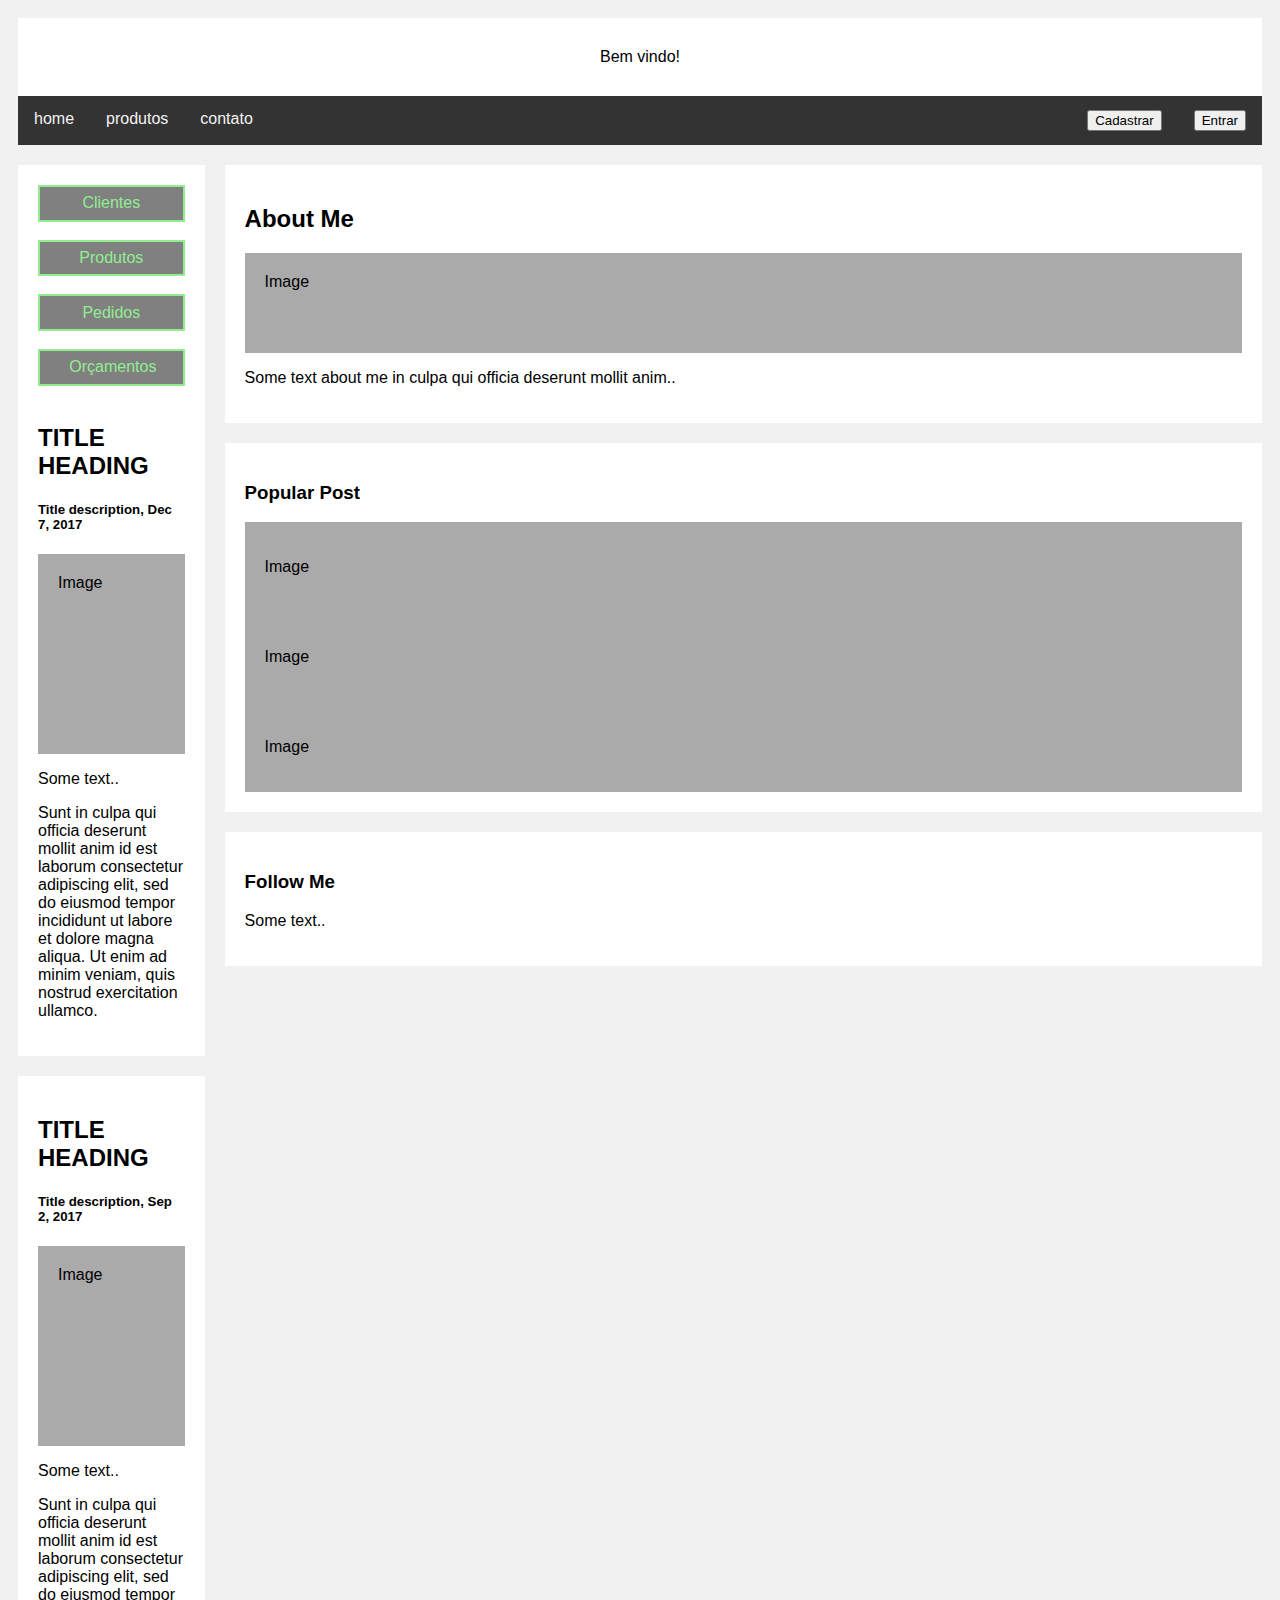
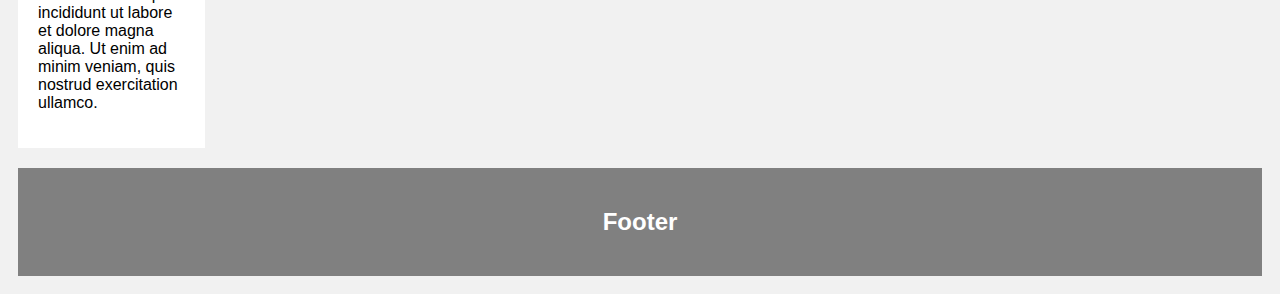
<file: index.html>
<!DOCTYPE html>
<html>
<head>
	<meta charset="utf-8">
	<link rel="stylesheet" href="pagina.css">
	<title></title>
</head>
<body>
	<div class="header">Bem vindo!</div>


	
		<div class="topnav">
			<a href="#">home</a>
      <a href="#">produtos</a>
      <a href="#">contato</a>
			<div style="float:right">
				<a href=""><button>Cadastrar</button></a>
				<a href="login.html"><button>Entrar</button></a>
			</div>
		</div>
<div class="row">
  <div class="leftcolumn">
    <div class="card">
			<a class="linkmenu" href="clientes.html">Clientes</a><br>
      <a class="linkmenu" href="produtos.html">Produtos</a><br>
      <a class="linkmenu" href="pedidos.html">Pedidos</a><br>
			<a class="linkmenu" href="clientes.html">Orçamentos</a><br>
				
			
      <h2>TITLE HEADING</h2>
      <h5>Title description, Dec 7, 2017</h5>
      <div class="fakeimg" style="height:200px;">Image</div>
      <p>Some text..</p>
      <p>Sunt in culpa qui officia deserunt mollit anim id est laborum consectetur adipiscing elit, sed do eiusmod tempor incididunt ut labore et dolore magna aliqua. Ut enim ad minim veniam, quis nostrud exercitation ullamco.</p>
    </div>
    <div class="card">
      <h2>TITLE HEADING</h2>
      <h5>Title description, Sep 2, 2017</h5>
      <div class="fakeimg" style="height:200px;">Image</div>
      <p>Some text..</p>
      <p>Sunt in culpa qui officia deserunt mollit anim id est laborum consectetur adipiscing elit, sed do eiusmod tempor incididunt ut labore et dolore magna aliqua. Ut enim ad minim veniam, quis nostrud exercitation ullamco.</p>
    </div>
  </div>
  <div class="rightcolumn">
    <div class="card">
      <h2>About Me</h2>
      <div class="fakeimg" style="height:100px;">Image</div>
      <p>Some text about me in culpa qui officia deserunt mollit anim..</p>
    </div>
    <div class="card">
      <h3>Popular Post</h3>
      <div class="fakeimg"><p>Image</p></div>
      <div class="fakeimg"><p>Image</p></div>
      <div class="fakeimg"><p>Image</p></div>
    </div>
    <div class="card">
      <h3>Follow Me</h3>
      <p>Some text..</p>
    </div>
  </div>
</div>

<div class="footer">
  <h2>Footer</h2>
</div>

</body>
</html>
</file>
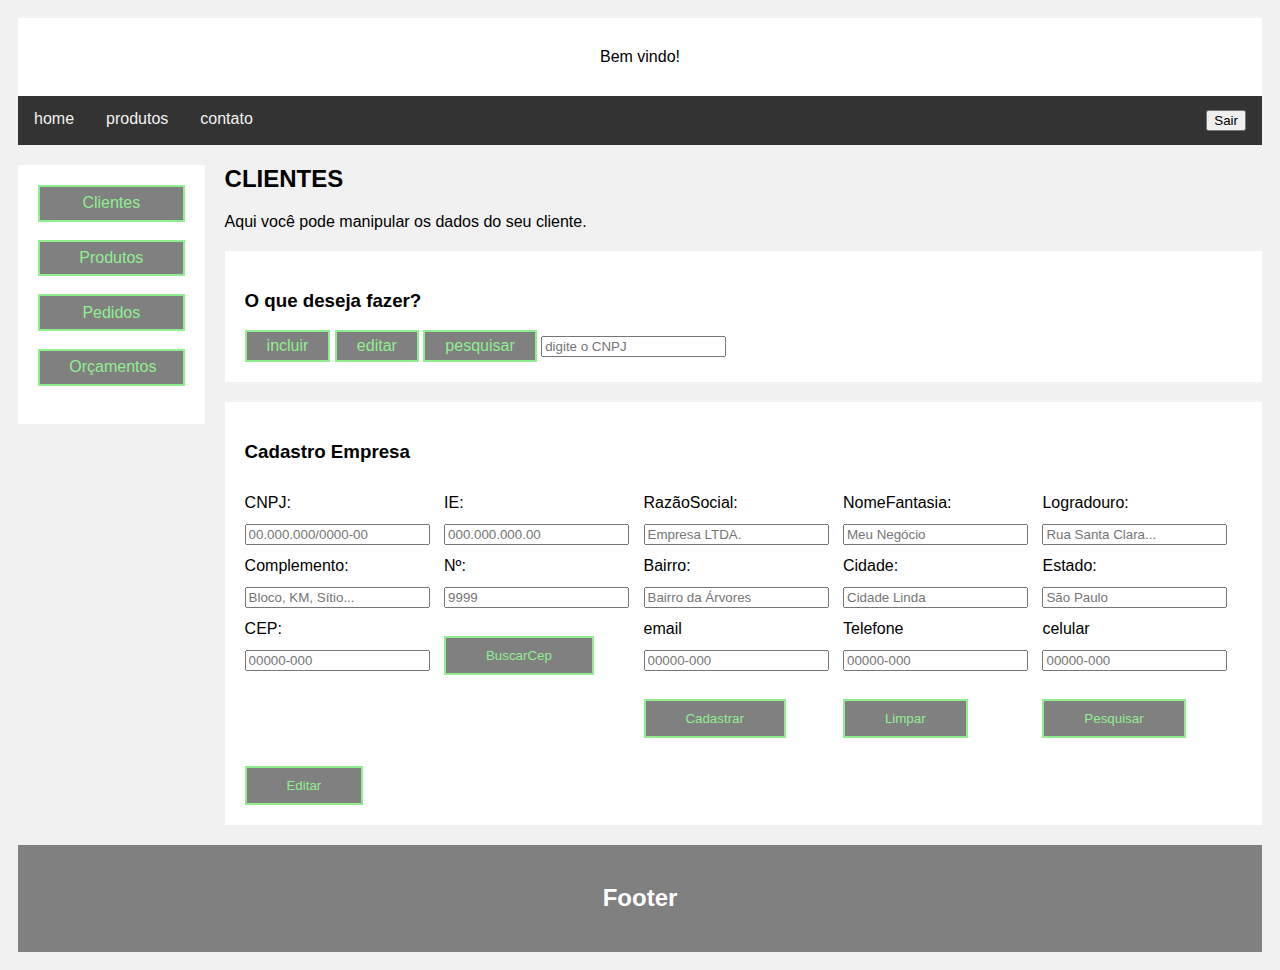
<file: clientes.html>
<!DOCTYPE html>
<html>
  <head>
    <meta charset="utf-8">
    <link rel="stylesheet" href="pagina.css">
    <title></title>
  </head>

  <body>
    <div>
      <div class="header">Bem vindo!</div>


      
      <div class="topnav">
          <a href="index.html">home</a>
          <a href="#">produtos</a>
          <a href="#">contato</a>
            <div style="float:right">
              <a href=""><button>Sair</button></a>
            </div>
      </div>

      

      <div class="row">

        <div class="leftcolumn">
          <div class="card">
            <a class="linkmenu" href="clientes.html">Clientes</a><br>
            <a class="linkmenu" href="clientes.html">Produtos</a><br>
            <a class="linkmenu" href="clientes.html">Pedidos</a><br>
            <a class="linkmenu" href="clientes.html">Orçamentos</a><br>
          </div>
        </div>
      

        <div class="rightcolumn">
          
            <h2>CLIENTES</h2>
            <p>Aqui você pode manipular os dados do seu cliente.</p>
         
            <div class="card">
              <h3>O que deseja fazer?</h3>
              <div>
                <a class="linkmenu sub" href="clientes.html">incluir</a>
                <a class="linkmenu sub" href="clientes.html">editar</a>
                <a class="linkmenu sub" href="clientes.html">pesquisar</a>
                <input  type="int" placeholder="digite o CNPJ"> </input>
              </div>
            </div>

            <div class="card">
              <h3>Cadastro Empresa</h3>
            
            <div class="row">
              
                <div>
                  <div class="col-25">
                    <label >CNPJ:</label>
                    <input type="" name="CNPJ"placeholder="00.000.000/0000-00">
                  </div>

                  <div class="col-25">
                    <label>IE:</label> 
                    <input type="" name="IE"placeholder="000.000.000.00">
                  </div>

                  <div class="col-25">
                    <label>RazãoSocial: </label>
                    <input type="" name="Razão social"placeholder="Empresa LTDA.">
                  </div>
                
                  <div class="col-25">
                      <label for="nFan">NomeFantasia:</label> 
                      <input type="" id="nfan" name="Nome Fantasia"placeholder="Meu Negócio">
                  </div>
                </div>
              
                <div>
                  <p>
                      <div class="col-25">
                        <label>Logradouro:</label>
                        <input type="" name="Logradouro"placeholder="Rua Santa Clara...">
                      </div>

                      <div class="col-25">
                        <label>Complemento:</label>
                        <input type="" name="complemento" placeholder="Bloco, KM, Sítio...">
                      </div>
                  </p>
                </div>

                <div>
                   <p>
                      <div class="col-25">
                        <label>Nº: </label>
                        <input type="" name="numero"placeholder="9999">
                      </div>
                   
                      <div class="col-25">
                        <label>Bairro: </label>
                        <input type="" name="bairro"placeholder="Bairro da Árvores">
                      </div>
                      
                      <div class="col-25">
                        <label>Cidade:</label>
                        <input type="" name="cidade"placeholder="Cidade Linda">
                      </div>
                      
                      <div class="col-25">
                        <label>Estado:</label>
                        <input type="" name="estado"placeholder="São Paulo">
                      </div>
                      <div class="col-25">
                        <label>CEP:</label>
                        <input type="" name="CEP"placeholder="00000-000">
                      </div>
                      <div class="col-25">
                       
                      <label> </label>
                        <input class="linkmenu" type="submit" name="Buscar" value="BuscarCep">
                      </div>
                        <div class="col-25">
                        <label>email</label>
                        <input type="" name="CEP"placeholder="00000-000">
                      </div>
                        <div class="col-25">
                        <label>Telefone</label>
                        <input type="" name="CEP"placeholder="00000-000">
                      </div>
                        <div class="col-25">
                        <label>celular</label>
                        <input type="" name="CEP"placeholder="00000-000">
                      </div>

                      <div class="col-25">
                        <label> </label>
                        <input class="linkmenu" type="submit" name="Buscar" value="Cadastrar">
                      </div>
                      <div class="col-25">
                        <label> </label>
                        <input class="linkmenu" type="submit" name="Buscar" value="Limpar">
                      </div>
                      <div class="col-25">
                        <label> </label>
                        <input class="linkmenu" type="submit" name="Buscar" value="Pesquisar">
                      </div>
                      <div class="col-25">
                        <label> </label>
                        <input class="linkmenu" type="submit" name="Buscar" value="Editar">
                      </div>
                   </p>
                </div>
            </div>
        </div>
      </div>
    </div>

    <div class="footer">
      <h2>Footer</h2>
    </div>

  </body>
</html>
</file>
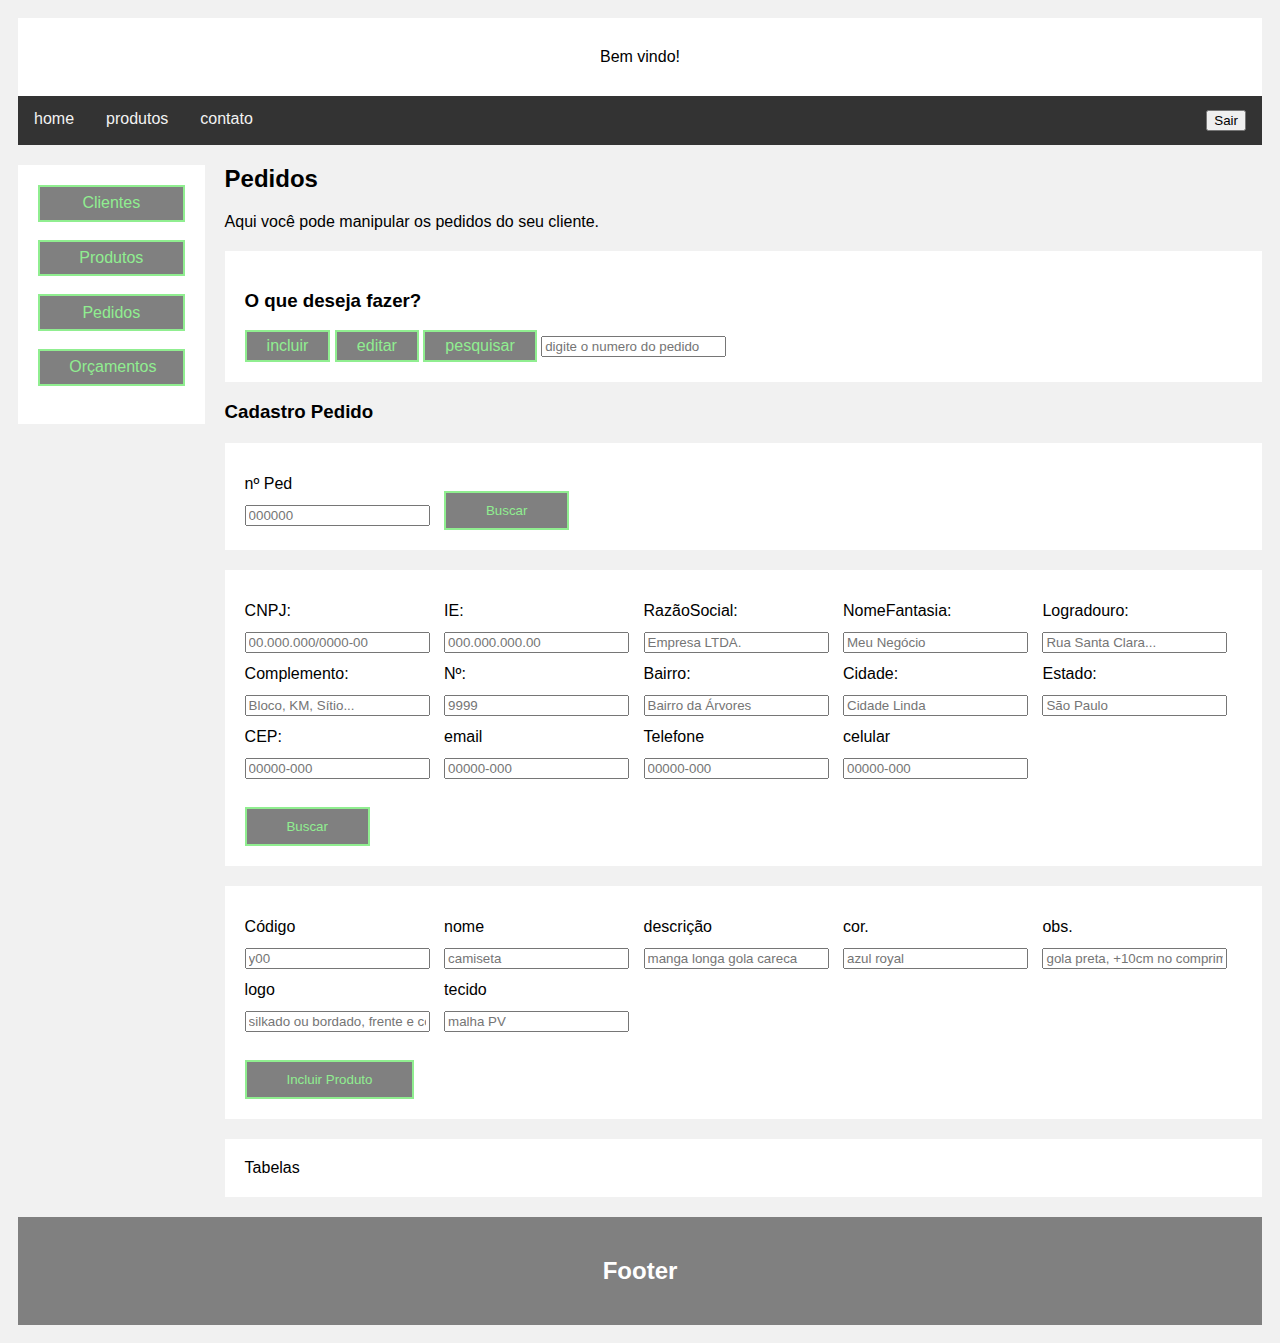
<file: pedidos.html>
<!DOCTYPE html>
<html>
  <head>
    <meta charset="utf-8">
    <link rel="stylesheet" href="pagina.css">
    <title></title>
  </head>

  <body>
    
      <div class="header">Bem vindo!</div>


      
      <div class="topnav">
          <a href="index.html">home</a>
          <a href="#">produtos</a>
          <a href="#">contato</a>
            <div style="float:right">
              <a href=""><button>Sair</button></a>
            </div>
      </div>

      

      <div class="row">

        <div class="leftcolumn">
          <div class="card">
            <a class="linkmenu" href="clientes.html">Clientes</a><br>
            <a class="linkmenu" href="produtos.html">Produtos</a><br>
            <a class="linkmenu" href="pedidos.html">Pedidos</a><br>
            <a class="linkmenu" href="clientes.html">Orçamentos</a><br>
          </div>
        </div>
      

          <div class="rightcolumn">
          
            <h2>Pedidos</h2>
            <p>Aqui você pode manipular os pedidos do seu cliente.</p>
         
            <div class="card">
              <h3>O que deseja fazer?</h3>
              <div>
                <a class="linkmenu sub" href="clientes.html">incluir</a>
                <a class="linkmenu sub" href="clientes.html">editar</a>
                <a class="linkmenu sub" href="clientes.html">pesquisar</a>
                <input  type="int" placeholder="digite o numero do pedido"> </input>
              </div>
            </div>

           
                
                <h3>Cadastro Pedido</h3>
            
                
            <div class="card">
                <div class="row">

                  <div class="col-25">
                    <label >nº Ped</label>
                    <input type="" name="numPed"placeholder="000000">
                  </div>

                     <div class="col-25">
                    <label> </label>
                    <input class="linkmenu" type="submit" name="BuscarPed" value="Buscar">
                  </div>
                </div>

            </div>
            <div class="card">
                <div class="row">
              
                  <div class="col-25">
                    <label >CNPJ:</label>
                    <input type="" name="CNPJ"placeholder="00.000.000/0000-00">
                  </div>

                  <div class="col-25">
                    <label>IE:</label> 
                    <input type="" name="IE"placeholder="000.000.000.00">
                  </div>

                  <div class="col-25">
                    <label>RazãoSocial: </label>
                    <input type="" name="Razão social"placeholder="Empresa LTDA.">
                  </div>
                
                  <div class="col-25">
                    <label for="nFan">NomeFantasia:</label> 
                    <input type="" id="nfan" name="Nome Fantasia"placeholder="Meu Negócio">
                  </div>
                  <div class="col-25">
                    <label>Logradouro:</label>
                    <input type="" name="Logradouro"placeholder="Rua Santa Clara...">
                  </div>


                  <div class="col-25">
                    <label>Complemento:</label>
                    <input type="" name="complemento" placeholder="Bloco, KM, Sítio...">
                  </div>
                  <div class="col-25">
                    <label>Nº: </label>
                    <input type="" name="numero"placeholder="9999">
                  </div>
                  <div class="col-25">
                    <label>Bairro: </label>
                    <input type="" name="bairro"placeholder="Bairro da Árvores">
                  </div>
                  <div class="col-25">
                    <label>Cidade:</label>
                    <input type="" name="cidade"placeholder="Cidade Linda">
                  </div>
                  <div class="col-25">
                    <label>Estado:</label>
                    <input type="" name="estado"placeholder="São Paulo">
                  </div>


                  <div class="col-25">
                    <label>CEP:</label>
                    <input type="" name="CEP"placeholder="00000-000">
                  </div>
               
                  <div class="col-25">
                    <label>email</label>
                    <input type="" name="CEP"placeholder="00000-000">
                  </div>
                  <div class="col-25">
                    <label>Telefone</label>
                    <input type="" name="CEP"placeholder="00000-000">
                  </div>
                  <div class="col-25">
                    <label>celular</label>
                    <input type="" name="CEP"placeholder="00000-000">
                  </div>
                </div>
              
                <div class="row">
                  <div class="col-25">
                    <label> </label>
                    <input class="linkmenu" type="submit" name="BuscarCnpj" value="Buscar">
                  </div>
             
                </div>

              </div>


            <div class="card">
                <div class="row">
              
                  <div class="col-25">
                    <label >Código</label>
                    <input type="" name="codprod"placeholder="y00">
                  </div>

                  <div class="col-25">
                    <label>nome </label> 
                    <input type="" name="nomeprod"placeholder="camiseta">
                  </div>

                  <div class="col-25">
                    <label>descrição </label>
                    <input type="" name="descprod"placeholder="manga longa gola careca">
                  </div>
                
                  <div class="col-25">
                    <label for="nFan">cor.</label> 
                    <input type="" id="nfan" name="corprod"placeholder="azul royal">
                  </div>

                  <div class="col-25">
                    <label>obs.</label>
                    <input type="" name="obsprod"placeholder="gola preta, +10cm no comprimento">
                  </div>


                  <div class="col-25">
                    <label>logo</label>
                    <input type="" name="logoprod" placeholder="silkado ou bordado, frente e costa...">
                  </div>
                      <div class="col-25">
                    <label>tecido</label>
                    <input type="" name="tecprod" placeholder="malha PV">
                  </div>
                </div>
              
                <div class="row">
                  <div class="col-25">
                    <label> </label>
                    <input class="linkmenu" type="submit" name="IncProd" value="Incluir Produto">
                  </div>
                 
              </div>
            </div>

           <div class="card">
            Tabelas
           </div>

          </div>
      </div>

    <div class="footer">
      <h2>Footer</h2>
    </div>

  </body>
</html>
</file>
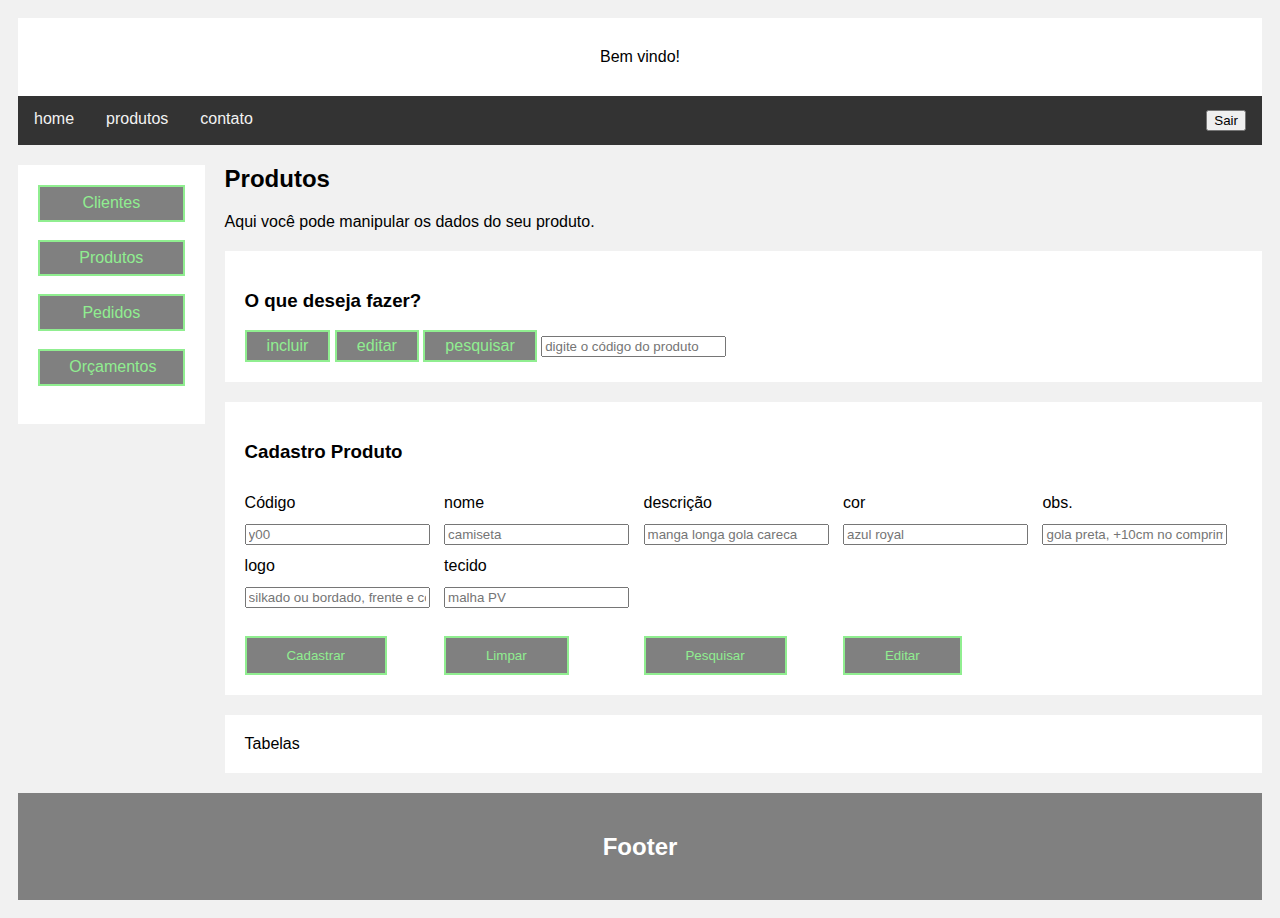
<file: produtos.html>
<!DOCTYPE html>
<html>
  <head>
    <meta charset="utf-8">
    <link rel="stylesheet" href="pagina.css">
    <title></title>
  </head>

  <body>
    
      <div class="header">Bem vindo!</div>


      
      <div class="topnav">
          <a href="index.html">home</a>
          <a href="#">produtos</a>
          <a href="#">contato</a>
            <div style="float:right">
              <a href=""><button>Sair</button></a>
            </div>
      </div>

      

      <div class="row">

        <div class="leftcolumn">
          <div class="card">
            <a class="linkmenu" href="clientes.html">Clientes</a><br>
            <a class="linkmenu" href="produtos.html">Produtos</a><br>
            <a class="linkmenu" href="pedidos.html">Pedidos</a><br>
            <a class="linkmenu" href="clientes.html">Orçamentos</a><br>
          </div>
        </div>
      

          <div class="rightcolumn">
          
            <h2>Produtos</h2>
            <p>Aqui você pode manipular os dados do seu produto.</p>
         
            <div class="card">
              <h3>O que deseja fazer?</h3>
              <div>
                <a class="linkmenu sub" href="clientes.html">incluir</a>
                <a class="linkmenu sub" href="clientes.html">editar</a>
                <a class="linkmenu sub" href="clientes.html">pesquisar</a>
                <input  type="int" placeholder="digite o código do produto"> </input>
              </div>
            </div>

            <div class="card">
                
                <h3>Cadastro Produto</h3>
            
                <div class="row">
              
                  <div class="col-25">
                    <label >Código</label>
                    <input type="" name="codprod"placeholder="y00">
                  </div>

                  <div class="col-25">
                    <label>nome </label> 
                    <input type="" name="nomeprod"placeholder="camiseta">
                  </div>

                  <div class="col-25">
                    <label>descrição </label>
                    <input type="" name="descprod"placeholder="manga longa gola careca">
                  </div>
                
                  <div class="col-25">
                    <label for="nFan">cor</label> 
                    <input type="" id="nfan" name="corprod"placeholder="azul royal">
                  </div>
                  <div class="col-25">
                    <label>obs.</label>
                    <input type="" name="obsprod"placeholder="gola preta, +10cm no comprimento">
                  </div>


                  <div class="col-25">
                    <label>logo</label>
                    <input type="" name="logoprod" placeholder="silkado ou bordado, frente e costa...">
                  </div>
                      <div class="col-25">
                    <label>tecido</label>
                    <input type="" name="tecprod" placeholder="malha PV">
                  </div>
                </div>
              
                <div class="row">
                  <div class="col-25">
                    <label> </label>
                    <input class="linkmenu" type="submit" name="Buscar" value="Cadastrar">
                  </div>
                  <div class="col-25">
                    <label> </label>
                    <input class="linkmenu" type="submit" name="Buscar" value="Limpar">
                  </div>
                  <div class="col-25">
                    <label> </label>
                    <input class="linkmenu" type="submit" name="Buscar" value="Pesquisar">
                  </div>
                  <div class="col-25">
                    <label> </label>
                    <input class="linkmenu" type="submit" name="Buscar" value="Editar">
                  </div>
                </div>

              </div>
              <div class="card">
                Tabelas
              </div>

          </div>
      </div>

    <div class="footer">
      <h2>Footer</h2>
    </div>

  </body>
</html>
</file>
<file: pagina.css>
* {
  box-sizing: border-box;
}

body {
  font-family: Arial;
  padding: 10px;
  background: #f1f1f1;
}

/* Header/Blog Title */
.header {
  padding: 30px;
  text-align: center;
  background: white;
}

.header h1 {
  font-size: 50px;
}

/* Style the top navigation bar */
.topnav {
  overflow: hidden;
  background-color: #333;
}

/* Style the topnav links */
.topnav a {
  float: left;
  display: block;
  color: #f2f2f2;
  text-align: center;
  padding: 14px 16px;
  text-decoration: none;
}

/* Change color on hover */
.topnav a:hover {
  background-color: #ddd;
  color: black;
}

/* Create two unequal columns that floats next to each other */
/* Left column */
.leftcolumn {   
  float: left;
  width: 15%;
}

/* Right column */
.rightcolumn {
  float: left;
  width: 85%;
  background-color: #f1f1f1;
  padding-left: 20px;
}

/* Fake image */
.fakeimg {
  background-color: #aaa;
  width: 100%;
  padding: 20px;
}

/* Add a card effect for articles */
.card {
  background-color: white;
  padding: 20px;
  margin-top: 20px;
}

/* Clear floats after the columns */
.row:after {
  content: "";
  display: table;
  clear: both;
}

/* Footer */
.footer {
  padding: 20px;
  text-align: center;
  background: gray;
  margin-top: 20px;
  color: white;
}

/* Responsive layout - when the screen is less than 800px wide, make the two columns stack on top of each other instead of next to each other */
@media screen and (max-width: 800px) {
  .leftcolumn, .rightcolumn {   
    width: 100%;
    padding: 0;
  }
}

/* Responsive layout - when the screen is less than 400px wide, make the navigation links stack on top of each other instead of next to each other */
@media screen and (max-width: 400px) {
  .topnav a {
    float: none;
    width: 100%;
  }
}
.linkmenu {
  background-color: grey;
  color: black;
  border: 2px solid lightgreen ;
  padding: 5% 20% ;
  text-align: center;
  text-decoration: none;
  display: block;
  color: lightgreen;
}

.linkmenu:hover, .linkmenu:active {
  border: 2px solid grey ;
  background-color: lightgreen;
  color: grey;
}
.linkmenu.sub{
  padding: 5px 20px ;
  display: inline-table;

}

* {
  box-sizing: border-box;
}

input[type=text], select, textarea,  {
  width: 100%;
  padding: 6px;
  border: 1px solid #ccc;
  border-radius: 10px;
  resize: vertical;
}

label {
  padding: 12px 12px 12px 0;
  display: inline-block;
}


.container {
  border-radius: 5px;
  background-color: #f2f2f2;
  padding: 20px;
}

.col-25 {
  float: left;
  width: 20%;
  margin-top: absolute;
  margin-left: absolute;
  align-content: absolute;
}

.col-75 {
  float: left;
  width: 70%;
  margin-top: 6px;
}

/* Clear floats after the columns */
.row:after {
  content: "";
  display: table;
  clear: both;
}

/* Responsive layout - when the screen is less than 600px wide, make the two columns stack on top of each other instead of next to each other */
@media screen and (max-width: 600px) {
  .col-25, .col-75, input[type=submit] {
    width: 100%;
    margin-top: 0;
  }
}
</file>
